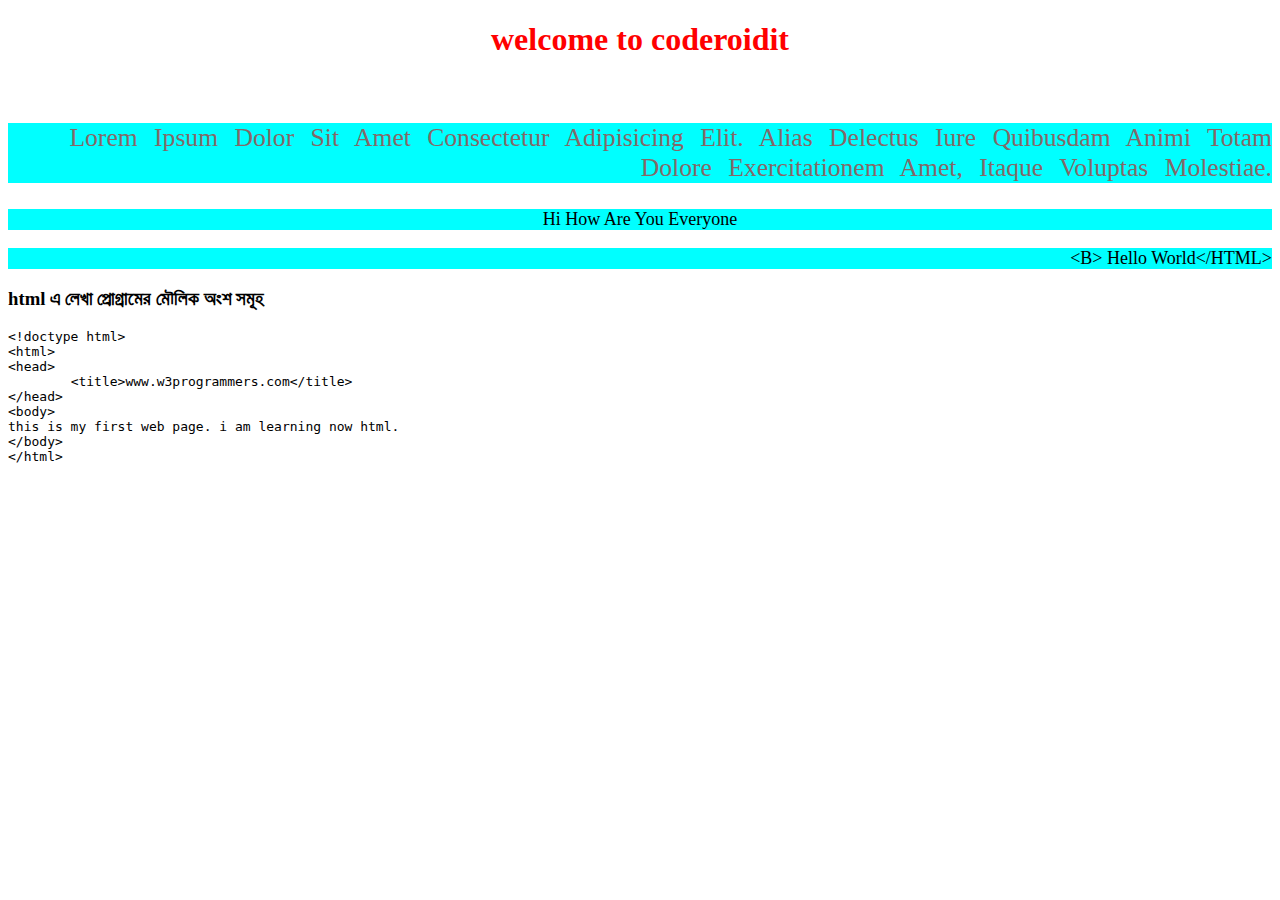
<file: 02 CSS/01 CSS Link/index.html>
<!DOCTYPE html>
<html lang="en">
<head>
    <meta charset="UTF-8">
    <meta http-equiv="X-UA-Compatible" content="IE=edge">
    <meta name="viewport" content="width=device-width, initial-scale=1.0">
   <link rel="stylesheet" href="style.css">
   
    <title>css link </title>
</head>
<body>
    <h1>Welcome to coderoidIT</h1>
    <br>
    <p class="res">Lorem ipsum dolor sit amet consectetur adipisicing elit. Alias delectus iure quibusdam animi totam dolore exercitationem amet, itaque voluptas molestiae.</p>
    


    <p class="capital" style="text-align:center ;"> hi how are you everyone</p>
</body>
<p>&lt;b&gt; hello world&lt;/HTML&gt;</p>
<h3>HTML এ লেখা প্রোগ্রামের মৌলিক অংশ সমূহ</h3>
<pre class="brush: xml; title: ; notranslate" title="">
&lt;!DOCTYPE html&gt;
&lt;html&gt;
&lt;head&gt;
	&lt;title&gt;www.w3programmers.com&lt;/title&gt;
&lt;/head&gt;
&lt;body&gt;
This is my first web page. I am learning now HTML.
&lt;/body&gt;
&lt;/html&gt;
</pre>
</file>
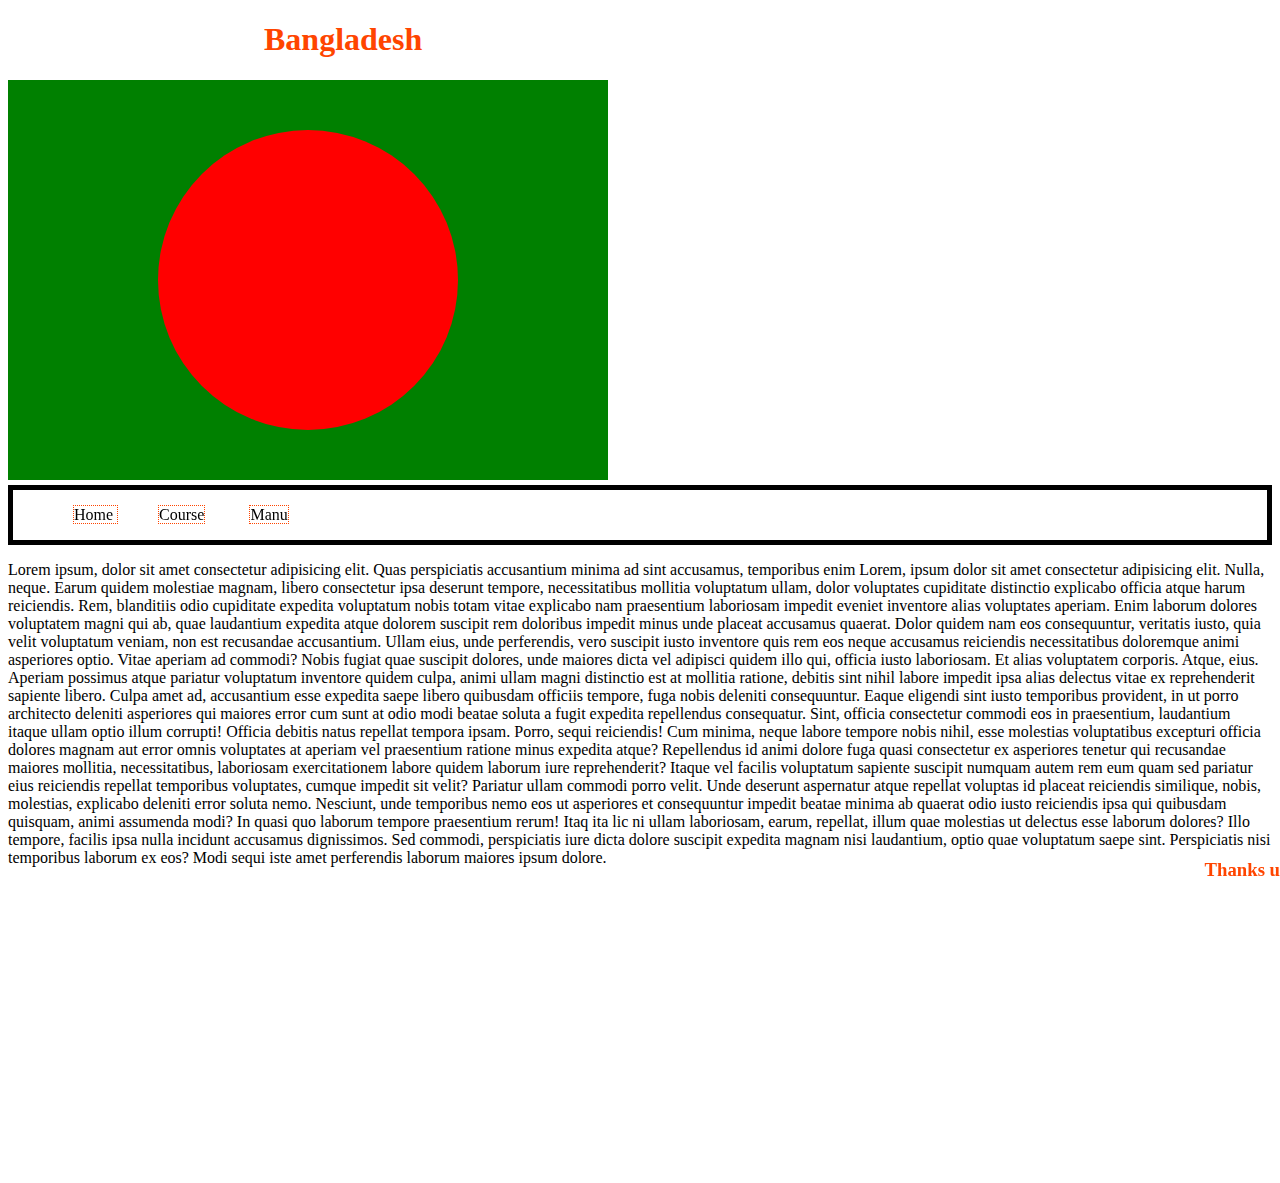
<file: 00 Project/bdflag.html>
<!DOCTYPE html>
<html lang="en">
<head>
    <meta charset="UTF-8">
    <meta http-equiv="X-UA-Compatible" content="IE=edge">
    <meta name="viewport" content="width=device-width, initial-scale=1.0">
    <link rel="stylesheet" href="/00 Project/style.css">
    <title>flag</title>
</head>

<body>

    <h1>Bangladesh </h1>

     <div class="div1">
        <div class="div2"></div>

    </div>
    <div class="name">
        <ul>
            <li>Home </li>
            <li>Course</li>
            <li>Manu</li>
        </ul>
 
    </div>
   <p>Lorem ipsum, dolor sit amet consectetur adipisicing elit. Quas perspiciatis accusantium minima ad sint accusamus, temporibus enim 
Lorem, ipsum dolor sit amet consectetur adipisicing elit. Nulla, neque. Earum quidem molestiae magnam, libero consectetur ipsa deserunt tempore, necessitatibus mollitia voluptatum ullam, dolor voluptates cupiditate distinctio explicabo officia atque harum reiciendis. Rem, blanditiis odio cupiditate expedita voluptatum nobis totam vitae explicabo nam praesentium laboriosam impedit eveniet inventore alias voluptates aperiam. Enim laborum dolores voluptatem magni qui ab, quae laudantium expedita atque dolorem suscipit rem doloribus impedit minus unde placeat accusamus quaerat. Dolor quidem nam eos consequuntur, veritatis iusto, quia velit voluptatum veniam, non est recusandae accusantium. Ullam eius, unde perferendis, vero suscipit iusto inventore quis rem eos neque accusamus reiciendis necessitatibus doloremque animi asperiores optio. Vitae aperiam ad commodi? Nobis fugiat quae suscipit dolores, unde maiores dicta vel adipisci quidem illo qui, officia iusto laboriosam. Et alias voluptatem corporis. Atque, eius. Aperiam possimus atque pariatur voluptatum inventore quidem culpa, animi ullam magni distinctio est at mollitia ratione, debitis sint nihil labore impedit ipsa alias delectus vitae ex reprehenderit sapiente libero. Culpa amet ad, accusantium esse expedita saepe libero quibusdam officiis tempore, fuga nobis deleniti consequuntur. Eaque eligendi sint iusto temporibus provident, in ut porro architecto deleniti asperiores qui maiores error cum sunt at odio modi beatae soluta a fugit expedita repellendus consequatur. Sint, officia consectetur commodi eos in praesentium, laudantium itaque ullam optio illum corrupti! Officia debitis natus repellat tempora ipsam. Porro, sequi reiciendis! Cum minima, neque labore tempore nobis nihil, esse molestias voluptatibus excepturi officia dolores magnam aut error omnis voluptates at aperiam vel praesentium ratione minus expedita atque? Repellendus id animi dolore fuga quasi consectetur ex asperiores tenetur qui recusandae maiores mollitia, necessitatibus, laboriosam exercitationem labore quidem laborum iure reprehenderit? Itaque vel facilis voluptatum sapiente suscipit numquam autem rem eum quam sed pariatur eius reiciendis repellat temporibus voluptates, cumque impedit sit velit? Pariatur ullam commodi porro velit. Unde deserunt aspernatur atque repellat voluptas id placeat reiciendis similique, nobis, molestias, explicabo deleniti error soluta nemo. Nesciunt, unde temporibus nemo eos ut asperiores et consequuntur impedit beatae minima ab quaerat odio iusto reiciendis ipsa qui quibusdam quisquam, animi assumenda modi? In quasi quo laborum tempore praesentium rerum! Itaq ita lic ni 

ullam laboriosam, earum, repellat, illum quae molestias ut delectus esse laborum dolores? Illo tempore, facilis ipsa nulla incidunt accusamus dignissimos. Sed commodi, perspiciatis iure dicta dolore suscipit expedita magnam nisi laudantium, optio quae voluptatum saepe sint. Perspiciatis nisi temporibus laborum ex eos? Modi sequi iste amet perferendis laborum maiores ipsum dolore.
   </p> 
   <div class="fil"> <h3>Thanks u</h1>  </div>
    <div class="emon"> </div>
    
</body>
</html>
</file>
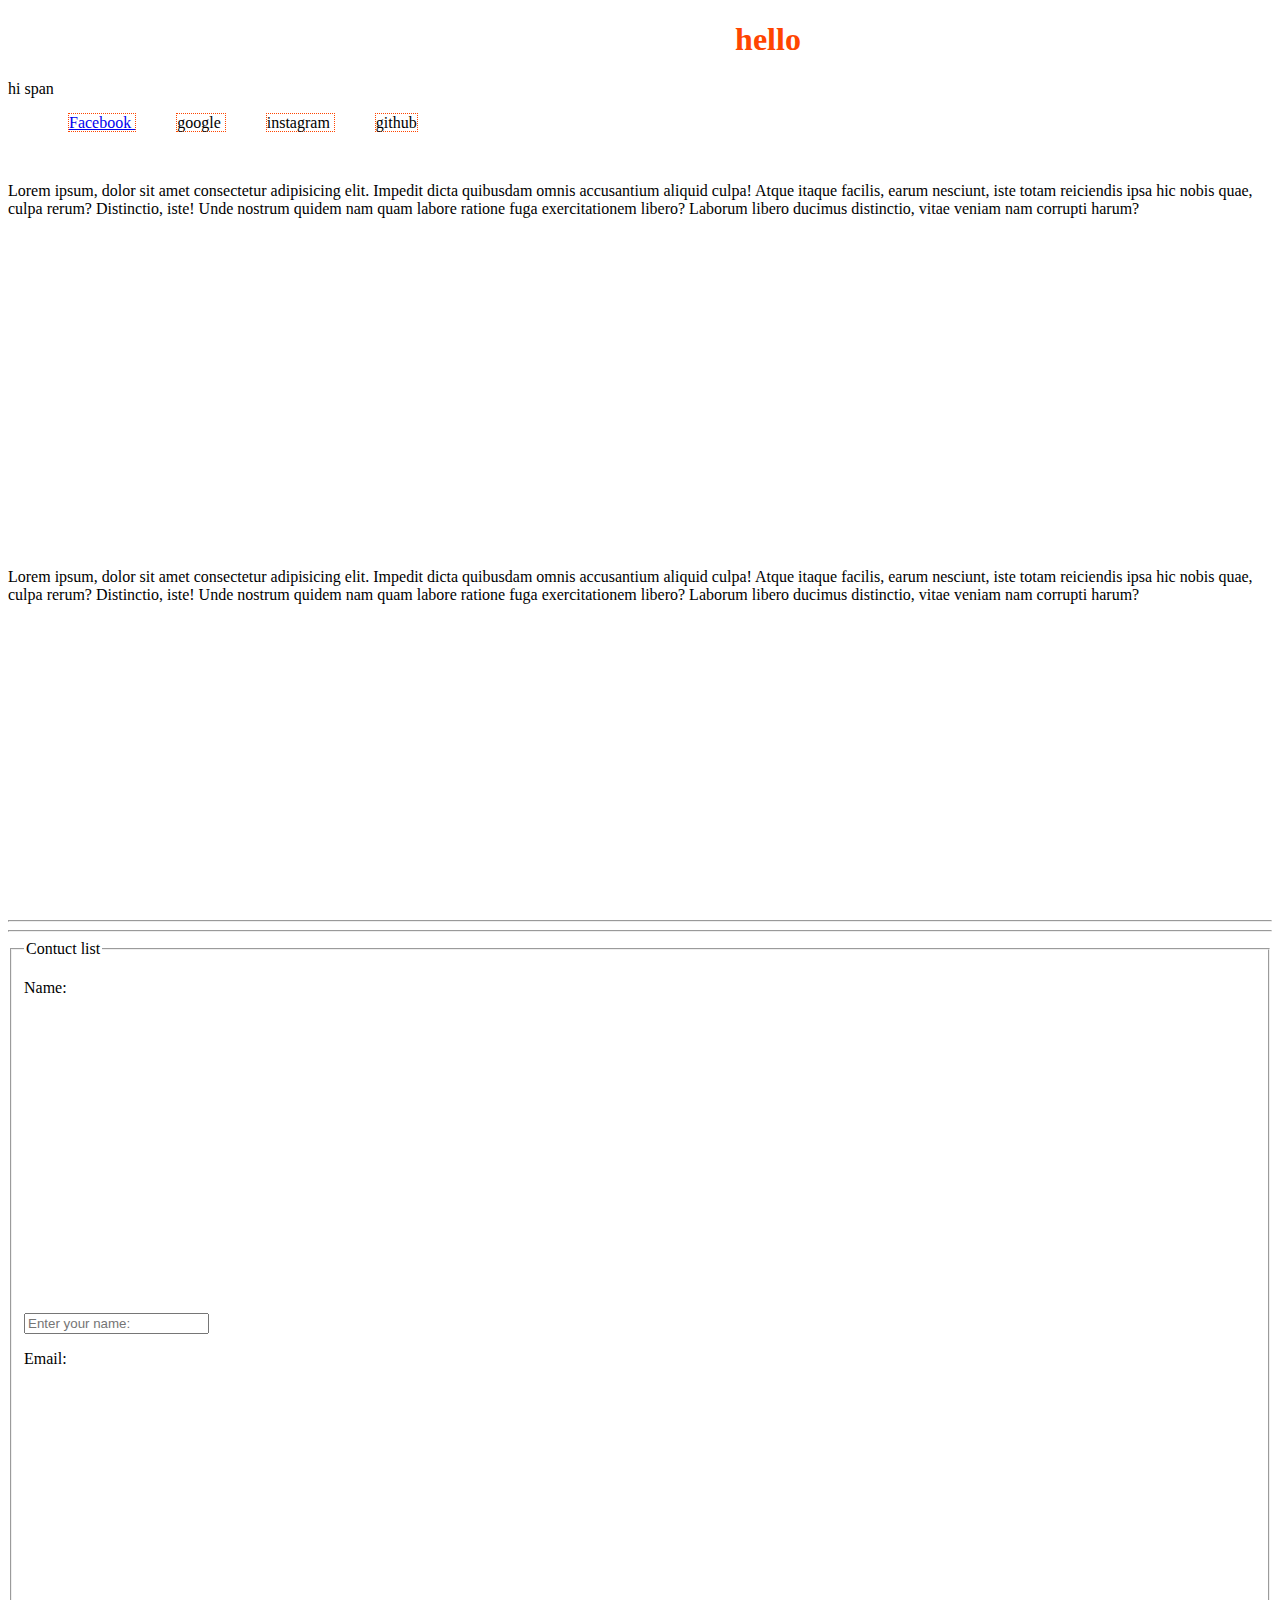
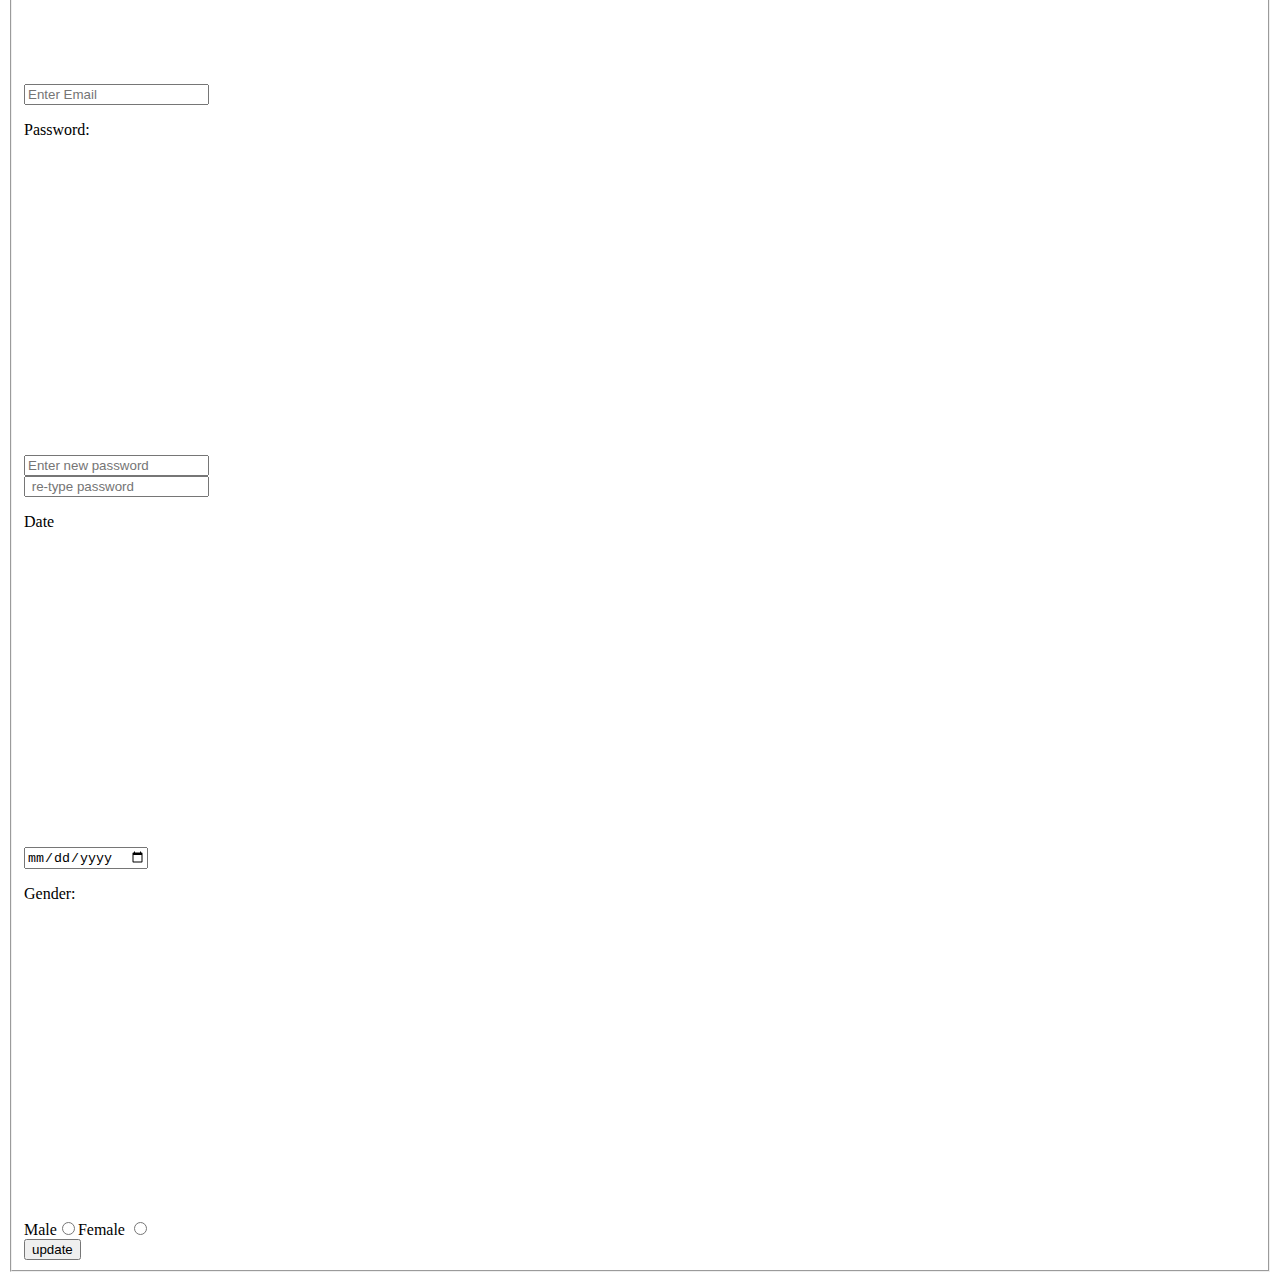
<file: 00 Project/project1.html>
<!DOCTYPE html>
<html lang="en">
<head>
    <meta charset="UTF-8">
    <meta http-equiv="X-UA-Compatible" content="IE=edge">
    <meta name="viewport" content="width=device-width, initial-scale=1.0">
    <link rel="stylesheet" href="/00 Project/style.css">
    <title>Document</title>
</head>
<body>
  
 
<h1 style="text-align: center;">hello</h1>
<span>hi span</span>
<br>
<ul>
    <a href="https://www.google.com" target="_blank"><li> Facebook </li></a>
    <li> google </li>
    <li> instagram </li>
    <li> github </li>

</ul>

<br>

<p class="p1">Lorem ipsum, dolor sit amet consectetur adipisicing elit. Impedit dicta quibusdam omnis accusantium aliquid culpa! Atque itaque facilis, earum nesciunt, iste totam reiciendis ipsa hic nobis quae, culpa rerum? Distinctio, iste! Unde nostrum quidem nam quam labore ratione fuga exercitationem libero? Laborum libero ducimus distinctio, vitae veniam nam corrupti harum?</p><br>

<p class="p2">Lorem ipsum, dolor sit amet consectetur adipisicing elit. Impedit dicta quibusdam omnis accusantium aliquid culpa! Atque itaque facilis, earum nesciunt, iste totam reiciendis ipsa hic nobis quae, culpa rerum? Distinctio, iste! Unde nostrum quidem nam quam labore ratione fuga exercitationem libero? Laborum libero ducimus distinctio, vitae veniam nam corrupti harum?</p>
    <hr>
    <hr>
   <fieldset>
    <legend>Contuct list</legend>
    <form action="#"method="post">
        <p>Name:</p>
        <input type="name"placeholder="Enter your name:"><br>
        <p>Email:</p>
        <input type="email" name="email" id="mail"placeholder="Enter Email"><br>
        <p>Password:</p>
        <input type="password"placeholder="Enter new password"><br>
        <input type="password"placeholder=" re-type password"><br>
        <p>Date</p>
        <input type="date"placeholder="At time"><br>
        <p>Gender:</p>
        Male<input type="radio" name="gen">Female <input type="radio"name="gen">
        <br>
        <input type="submit"value="update">
        


    </form>
   </fieldset>
</body>
</html>
</file>
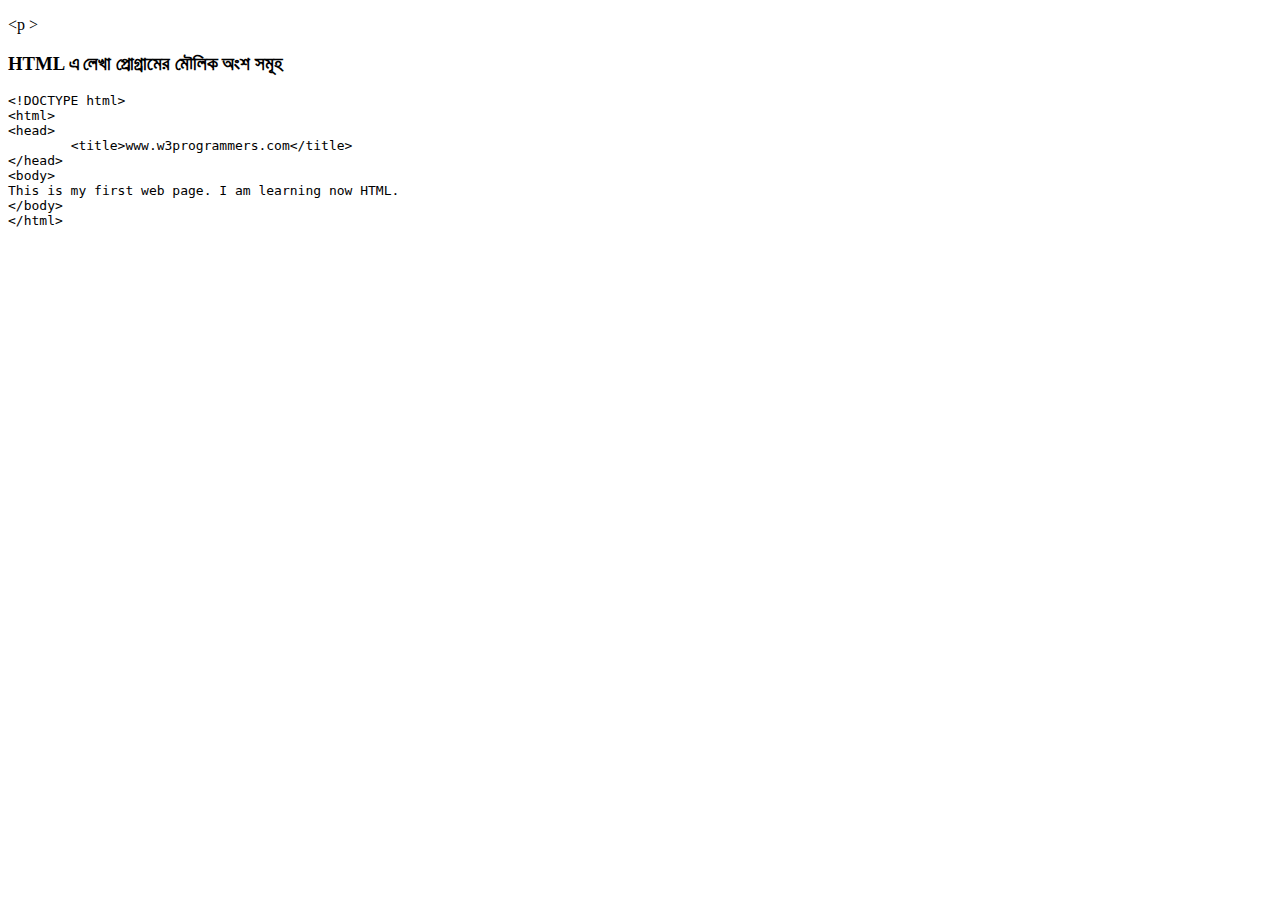
<file: 01 HTML/syntextout.html>
<!DOCTYPE html>
<html lang="en">
<head>
    <meta charset="UTF-8">
    <meta http-equiv="X-UA-Compatible" content="IE=edge">
    <meta name="viewport" content="width=device-width, initial-scale=1.0">
    <title>Document</title>
</head>
<body>
   <p>&lt;p &gt;</p> 

   <h3>HTML এ লেখা প্রোগ্রামের মৌলিক অংশ সমূহ</h3>
<pre class="brush: xml; title: ; notranslate" title="">
&lt;!DOCTYPE html&gt;
&lt;html&gt;
&lt;head&gt;
	&lt;title&gt;www.w3programmers.com&lt;/title&gt;
&lt;/head&gt;
&lt;body&gt;
This is my first web page. I am learning now HTML.
&lt;/body&gt;
&lt;/html&gt;
</pre>
</body>
</html>
</file>
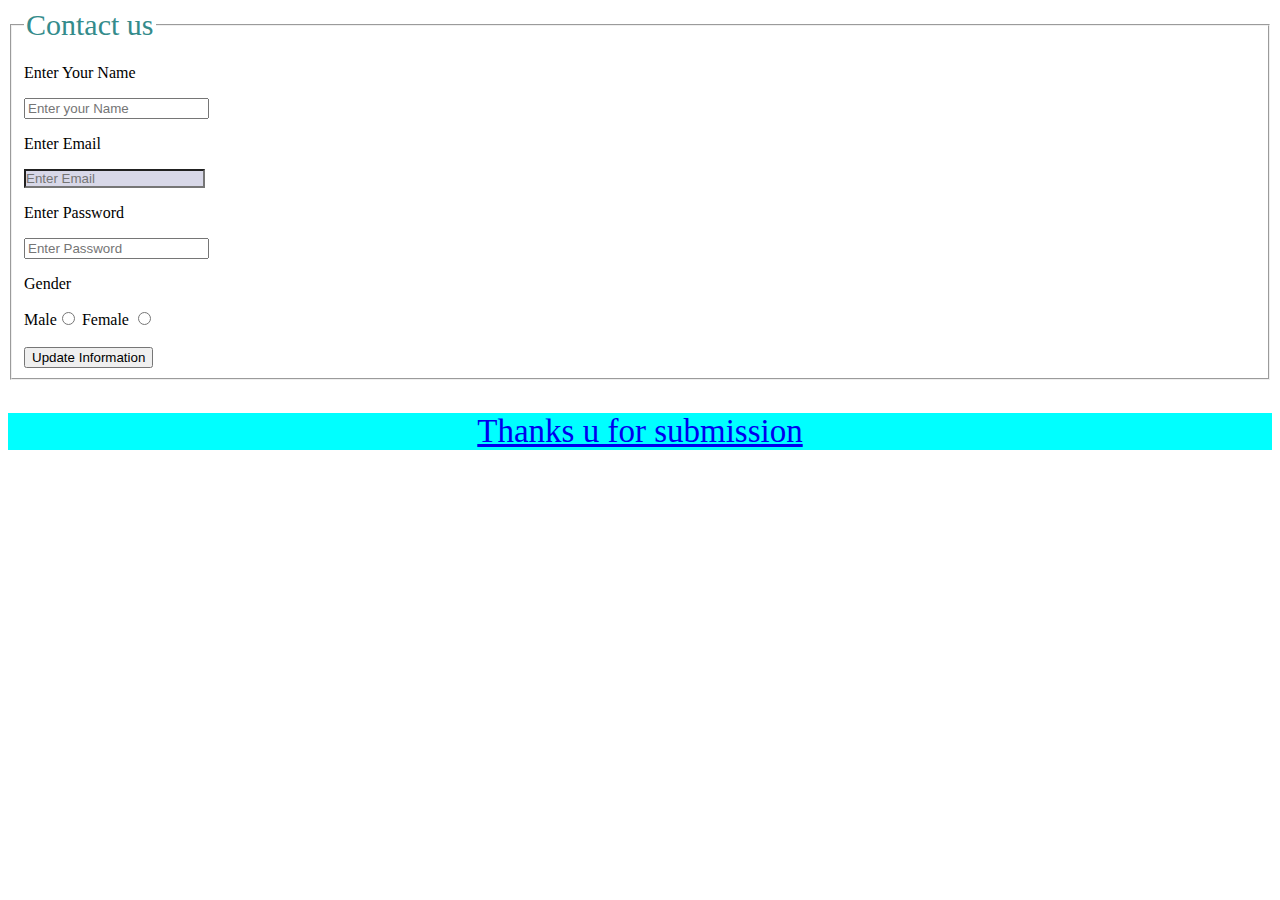
<file: 01 HTML/03-HTML FORM/form.html>
<!DOCTYPE html>
<html lang="en">

<head>
    <title> form page </title>
    <meta charset="UTF-8">
</head>

<body>
    <form action="#" method="post">
        <fieldset>
            <legend style="font-size:30px ;color: rgb(52, 139, 139);">Contact us</legend>
            <p>Enter Your Name</p>
            <input type="name"placeholder="Enter your Name">

            <p style="padding:0px ;">Enter Email</p>
            <input type="text" placeholder="Enter Email " style="background-color:rgb(216, 216, 232) ; color: red;padding: 0px;" >
            <br>
            <p style="padding:0px; ">Enter Password</p>
            <input type="password" placeholder="Enter Password ">
            <br> 
            <p>Gender </p>
            Male<input type="radio" name="gender">
            Female <input type="radio"name ="gender">
            <br><br>
            <input type="submit" value="Update Information">
            
    
        </fieldset>
        
    </form>
    <a href="/HTML/01-HTML TAG/html-tag.html"><p style="font-size: 33px;text-align: center;background-color: aqua;">Thanks u for submission</p></a>

</body>


</html>
</file>
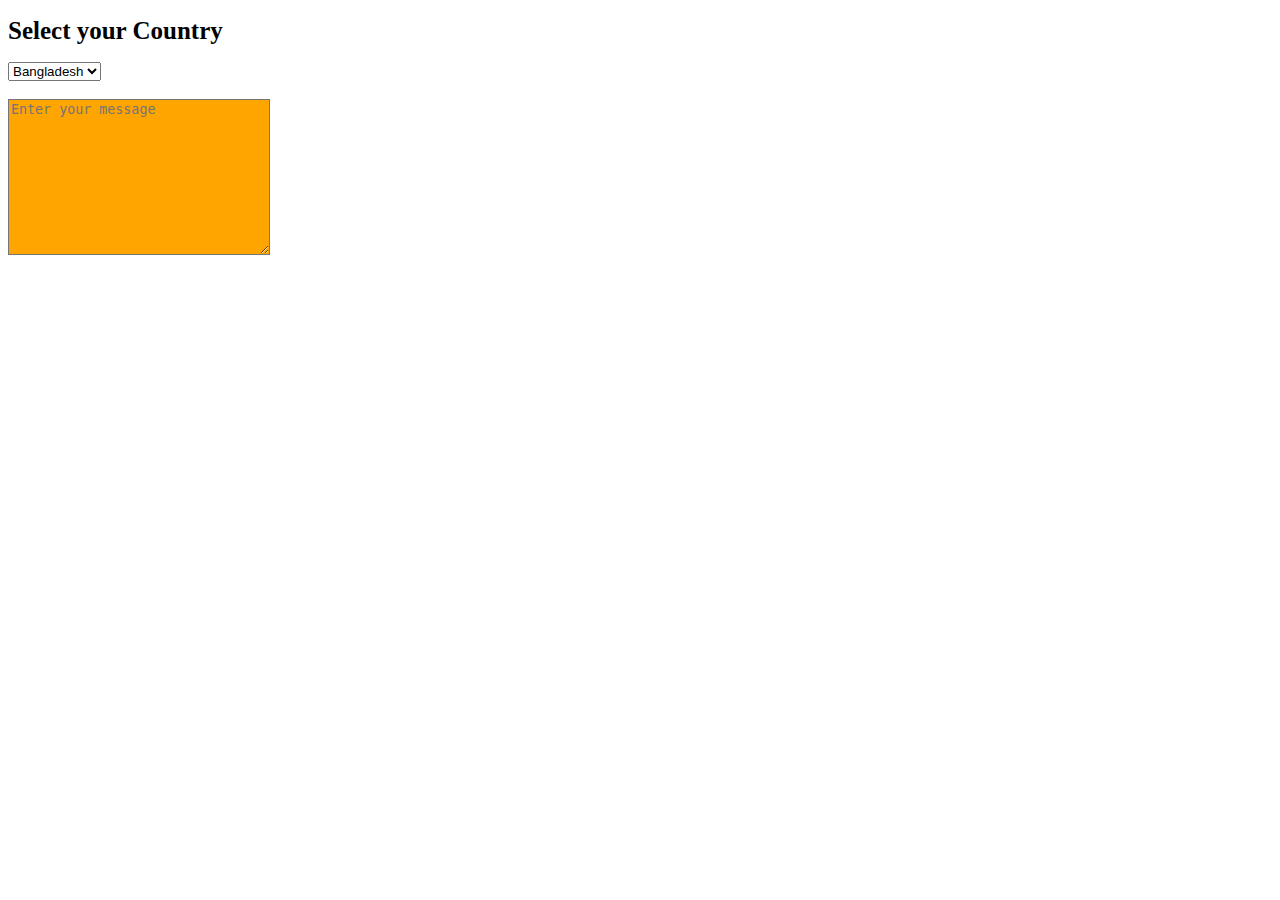
<file: 01 HTML/04-HTML Select TAG/Select.html>
<!DOCTYPE html>
<html lang="en">

<head>
    <title>any select page </title>
    <meta charset="UTF-8">

</head>

<body>
    <h1 style="font-size: 25px;">Select your Country</h1>
    <select>
        <option value="Bangladesh">Bangladesh</option>
        <option value="india ">india</option>
        <option value="Indonesia ">Indonesia</option>
        <option value="Japan">Japan</option>

    </select>

    <br> <br>
    <textarea name="message" id="message" cols="30" rows="10" placeholder="Enter your message"
        style="background-color:orange"></textarea>
</body>



</html>
</file>
<file: 02 CSS/01 CSS Link/style.css>
h1{
    color: red;
    text-align: center;
}
p{
    font-size:large;
    text-align: end;
    background-color: aqua;
    text-transform: capitalize;
}
body{
    text-transform: lowercase;
   
   
}

.capital{
    
}
.res{
    font-size: 2vw;
    color: rgb(132, 104, 104);
    text-transform: capitalize;
    text-indent: 10px;
    word-spacing: 10px;
    line-height: 30px;
}
</file>
<file: 00 Project/style.css>
.div1{
    width: 600px;
    height: 400px;
    position: relative;
    background-color: green;
}
.div2{
    width: 300px;
    height: 300px;
    position: absolute;
    bottom: 0;
    left: 0;
    right: 0;
    top: 0;
    margin: auto;
    border-radius: 50%;
    background-color: red;
}
h1{
    margin-left:20vw;
    color: orangered;
}
.name{
    border: 5px solid black;
    margin-top: 5px;
    position: sticky;
    top: 0;
}
ul li {
    display: inline;
    margin: 20px;
    border: 1px dotted orangered;
}
 p{
    padding-bottom: 300px;
    
}
.fil{
    position: fixed;
    bottom: 0;
    right: 0;
    color: orangered;
   
}
</file>
